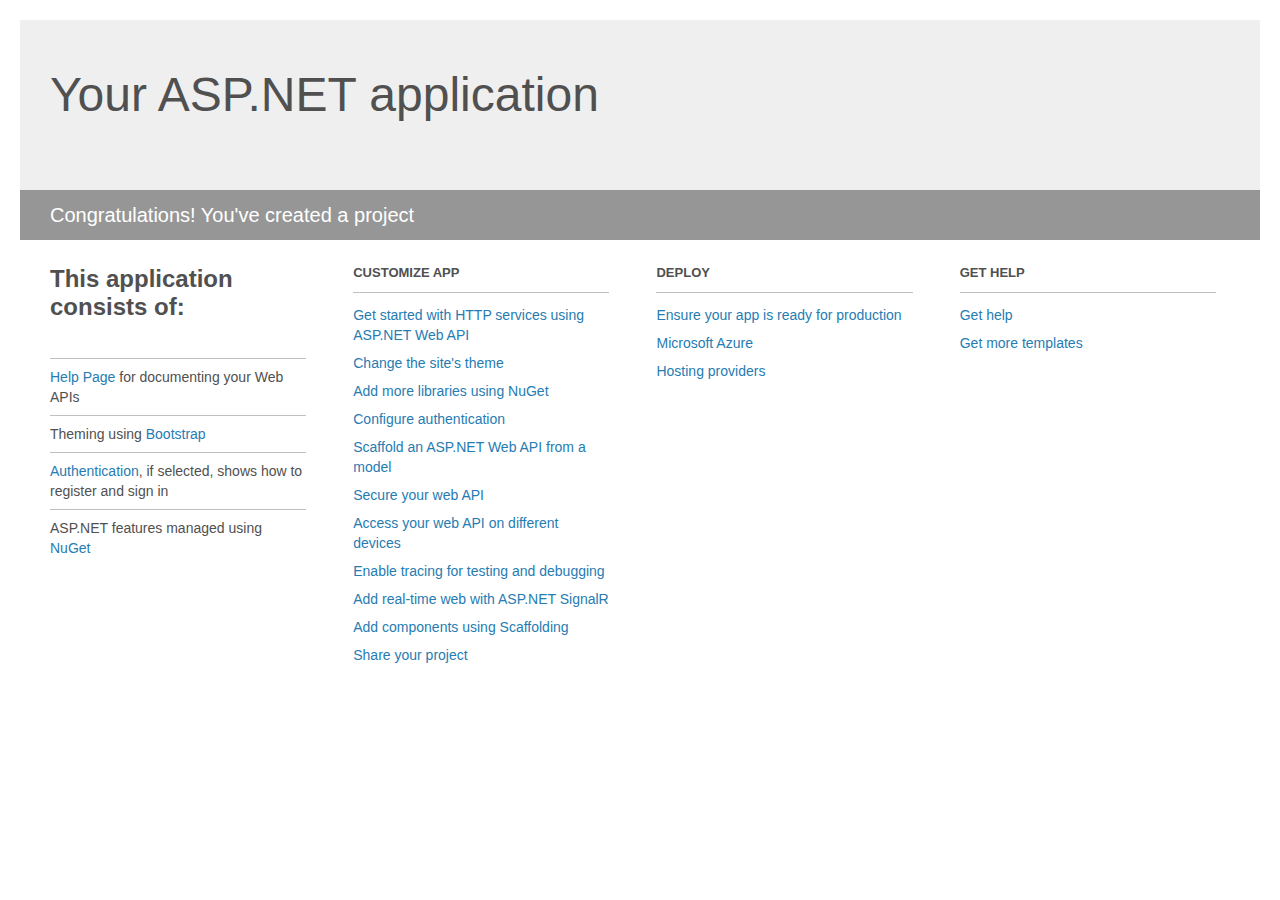
<file: DigIn.API/DigIn.API/Project_Readme.html>
﻿<!DOCTYPE html>
<html lang="en">
<head>
    <meta charset="utf-8" />
    <title>Your ASP.NET application</title>
    <style>
        body {
            background: #fff;
            color: #505050;
            font: 14px 'Segoe UI', tahoma, arial, helvetica, sans-serif;
            margin: 20px;
            padding: 0;
        }

        #header {
            background: #efefef;
            padding: 0;
        }

        h1 {
            font-size: 48px;
            font-weight: normal;
            margin: 0;
            padding: 0 30px;
            line-height: 150px;
        }

        p {
            font-size: 20px;
            color: #fff;
            background: #969696;
            padding: 0 30px;
            line-height: 50px;
        }

        #main {
            padding: 5px 30px;
        }

        .section {
            width: 21.7%;
            float: left;
            margin: 0 0 0 4%;
        }

            .section h2 {
                font-size: 13px;
                text-transform: uppercase;
                margin: 0;
                border-bottom: 1px solid silver;
                padding-bottom: 12px;
                margin-bottom: 8px;
            }

            .section.first {
                margin-left: 0;
            }

                .section.first h2 {
                    font-size: 24px;
                    text-transform: none;
                    margin-bottom: 25px;
                    border: none;
                }

                .section.first li {
                    border-top: 1px solid silver;
                    padding: 8px 0;
                }

            .section.last {
                margin-right: 0;
            }

        ul {
            list-style: none;
            padding: 0;
            margin: 0;
            line-height: 20px;
        }

        li {
            padding: 4px 0;
        }

        a {
            color: #267cb2;
            text-decoration: none;
        }

            a:hover {
                text-decoration: underline;
            }
    </style>
</head>
<body>

    <div id="header">
        <h1>Your ASP.NET application</h1>
        <p>Congratulations! You've created a project</p>
    </div>

    <div id="main">
        <div class="section first">
            <h2>This application consists of:</h2>
            <ul>
                <li><a href="http://go.microsoft.com/fwlink/?LinkID=615543">Help Page</a> for documenting your Web APIs</li>
                <li>Theming using <a href="http://go.microsoft.com/fwlink/?LinkID=615519">Bootstrap</a></li>
                <li><a href="http://go.microsoft.com/fwlink/?LinkID=320957">Authentication</a>, if selected, shows how to register and sign in</li>
                <li>ASP.NET features managed using <a href="http://go.microsoft.com/fwlink/?LinkID=320958">NuGet</a></li>
            </ul>
        </div>

        <div class="section">
            <h2>Customize app</h2>
            <ul>
                <li><a href="http://go.microsoft.com/fwlink/?LinkID=320959">Get started with HTTP services using ASP.NET Web API</a></li>
                <li><a href="http://go.microsoft.com/fwlink/?LinkID=320960">Change the site's theme</a></li>
                <li><a href="http://go.microsoft.com/fwlink/?LinkID=320961">Add more libraries using NuGet</a></li>
                <li><a href="http://go.microsoft.com/fwlink/?LinkID=320962">Configure authentication</a></li>
                <li><a href="http://go.microsoft.com/fwlink/?LinkID=320963">Scaffold an ASP.NET Web API from a model</a></li>
                <li><a href="http://go.microsoft.com/fwlink/?LinkID=615545">Secure your web API</a></li>
                <li><a href="http://go.microsoft.com/fwlink/?LinkID=615544">Access your web API on different devices</a></li>
                <li><a href="http://go.microsoft.com/fwlink/?LinkID=615546">Enable tracing for testing and debugging</a></li>
                <li><a href="http://go.microsoft.com/fwlink/?LinkID=615530">Add real-time web with ASP.NET SignalR</a></li>
                <li><a href="http://go.microsoft.com/fwlink/?LinkID=615531">Add components using Scaffolding</a></li>
                <li><a href="http://go.microsoft.com/fwlink/?LinkID=615533">Share your project</a></li>
            </ul>
        </div>

        <div class="section">
            <h2>Deploy</h2>
            <ul>
                <li><a href="http://go.microsoft.com/fwlink/?LinkID=615534">Ensure your app is ready for production</a></li>
                <li><a href="http://go.microsoft.com/fwlink/?LinkID=615535">Microsoft Azure</a></li>
                <li><a href="http://go.microsoft.com/fwlink/?LinkID=615536">Hosting providers</a></li>
            </ul>
        </div>

        <div class="section last">
            <h2>Get help</h2>
            <ul>
                <li><a href="http://go.microsoft.com/fwlink/?LinkID=615537">Get help</a></li>
                <li><a href="http://go.microsoft.com/fwlink/?LinkID=615538">Get more templates</a></li>
            </ul>
        </div>
    </div>
</body>
</html>
</file>
